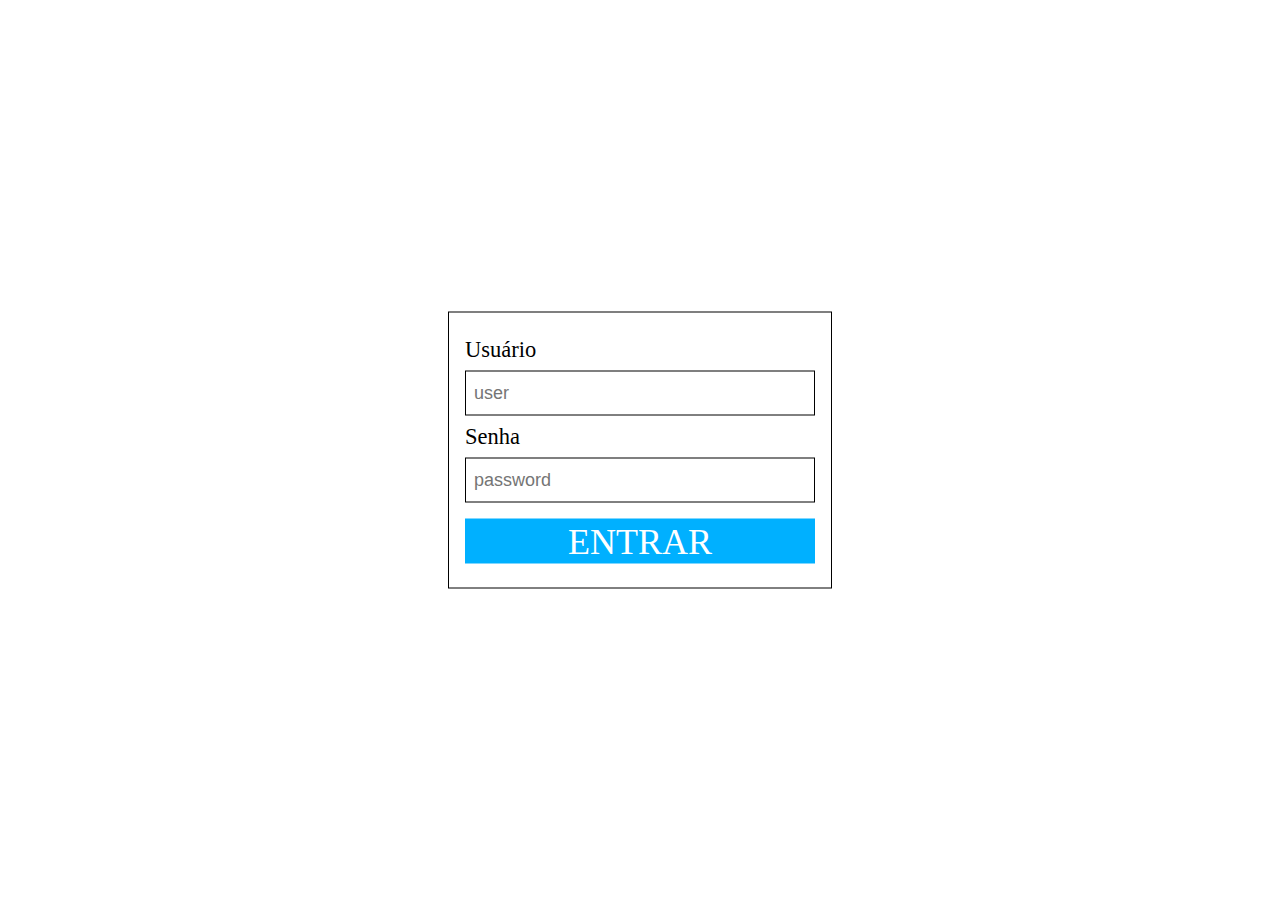
<file: index.html>
<!DOCTYPE html>
<html lang="en">
<head>
    <meta charset="UTF-8">
    <meta http-equiv="X-UA-Compatible" content="IE=edge">
    <meta name="viewport" content="width=device-width, initial-scale=1.0">
    <link rel="stylesheet" href="css/style.css">
    <title>Desafio 1 - HTML/CSS</title>
</head>
<body>
    <header></header>

    <main class="flex center">
        <section class="flex quadrado">

            <form method="post" name="login">
                <fieldset class="flex flex-column">
                    <label for="usuario">Usuário</label>
                    <input type="text" required placeholder="user" class="input-text" id="usuario" name="usuario" value="">
                    <label for="senha">Senha</label>
                    <input type="password" required placeholder="password" class="input-text" id="senha" name="senha" value="">
                </fieldset>

                <!-- <input type="submit" name="verificarDados" class="input-btn" value="ENTRAR"> 
                Este input foi comentado pois esta parte é apenas de HTML/CSS, ele será implementado com a parte JS-->

                <a class="flex input-btn" href="pagina2.html">ENTRAR</a>
                
            </form>

        </section>
    </main>

    <footer></footer>
</body>
</html>
</file>
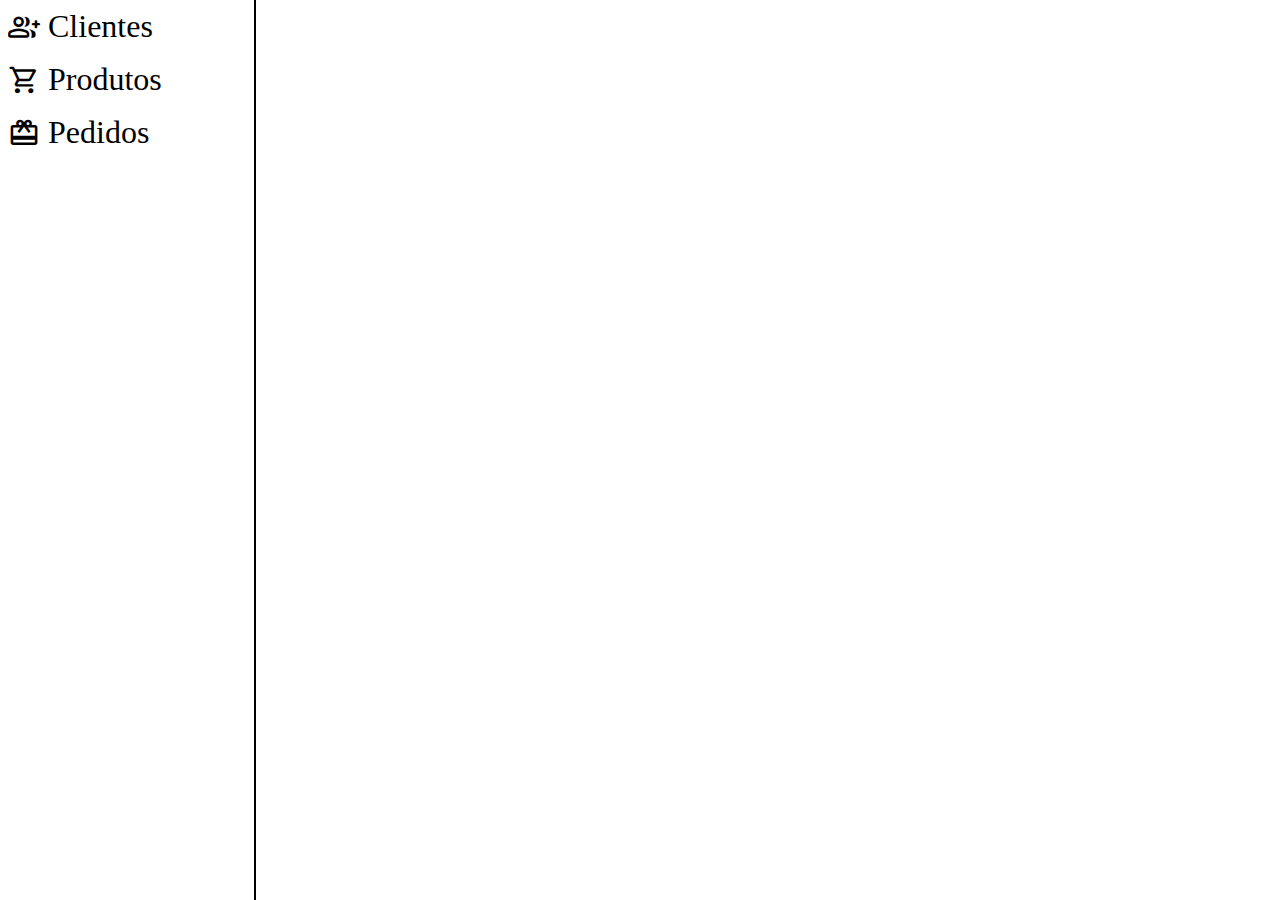
<file: pagina2.html>
<!DOCTYPE html>
<html lang="en">
<head>
    <meta charset="UTF-8">
    <meta http-equiv="X-UA-Compatible" content="IE=edge">
    <meta name="viewport" content="width=device-width, initial-scale=1.0">
    <link rel="stylesheet" href="https://fonts.googleapis.com/css2?family=Material+Symbols+Rounded:opsz,wght,FILL,GRAD@20..48,100..700,0..1,-50..200" />
    <link rel="stylesheet" href="https://fonts.googleapis.com/css2?family=Material+Symbols+Rounded:opsz,wght,FILL,GRAD@20..48,100..700,0..1,-50..200"/>
    <link rel="stylesheet" href="https://fonts.googleapis.com/css2?family=Material+Symbols+Outlined:opsz,wght,FILL,GRAD@48,400,0,0"/>
    <link rel="stylesheet" href="css/style2.css">
    <title>Desafio 1 - HTML/CSS</title>
</head>
<body>
    <header></header>
    <main>

        <!-- Mais containers serão adicionados conforme necessário na parte JavaScript -->

        <section>
            <ul>
                <li class="ajusteFontLi flex center"><span class="material-symbols-rounded ajusteFontLi margemSpan">group_add</span>Clientes</li>
                <li class="ajusteFontLi flex center"><span class="material-symbols-rounded ajusteFontLi margemSpan">shopping_cart</span>Produtos</li>
                <li class="ajusteFontLi flex center"><span class="material-symbols-outlined ajusteFontLi margemSpan">redeem</span>Pedidos</li>
            </ul>
        </section>
    </main>
    <footer></footer>
</body>
</html>
</file>
<file: css/style.css>
*{
    padding: 0;
    border: 0;
    margin: 0;
    box-sizing: border-box;
}
.flex{
    display: flex;
}
.flex-column{
    flex-direction: column;
}
.center{
    margin: 0;
    position: absolute;
    top: 50%;
    left: 50%;
    -ms-transform: translate(-50%, -50%);
    transform: translate(-50%, -50%);
}
.quadrado{
    width: 30vw;
    border: 0.1rem solid #000;
}
form{
    width: 100%;
    padding: 1rem;
    font-size: clamp(0.8rem, 2.5vh, 4.5rem);
}
label{
    margin: 0.5rem 0 0.5rem 0;
}
.input-text{
    height: 5vh;
    font-size: clamp(0.5rem, 2vh, 4.5rem);
    border: 0.05rem solid #000;
    padding: 0.5rem;
}
.input-btn{
    width: 100%;
    height: 5vh;
    font-size: clamp(1rem, 4vh, 4.5rem);
    margin: 1rem 0 0.5rem 0;
    color: #fff;
    background-color: rgb(0, 176, 255);
    cursor: pointer;
}
a{
    text-decoration: none;
    align-items: center;
    justify-content: center;
    cursor: pointer;
}
</file>
<file: css/style2.css>
*{
    padding: 0;
    border: 0;
    margin: 0;
    box-sizing: border-box;
}
.flex{
    display: flex;
}
.flex-column{
    flex-direction: column;
}
.center{
    align-items: center;
}
section{
    position: sticky;
    top: 0;
    left: 0;
    width: 20vw;
    height: 100vh;
    border-right: 0.15rem solid #000;
}
li{
    padding: 0.5rem;
}
.ajusteFontLi{
    font-size: clamp(0.5rem, 2.5vw, 4.5rem);
    cursor: pointer;
}
.margemSpan{
    margin-right: 0.5rem;
}
</file>
